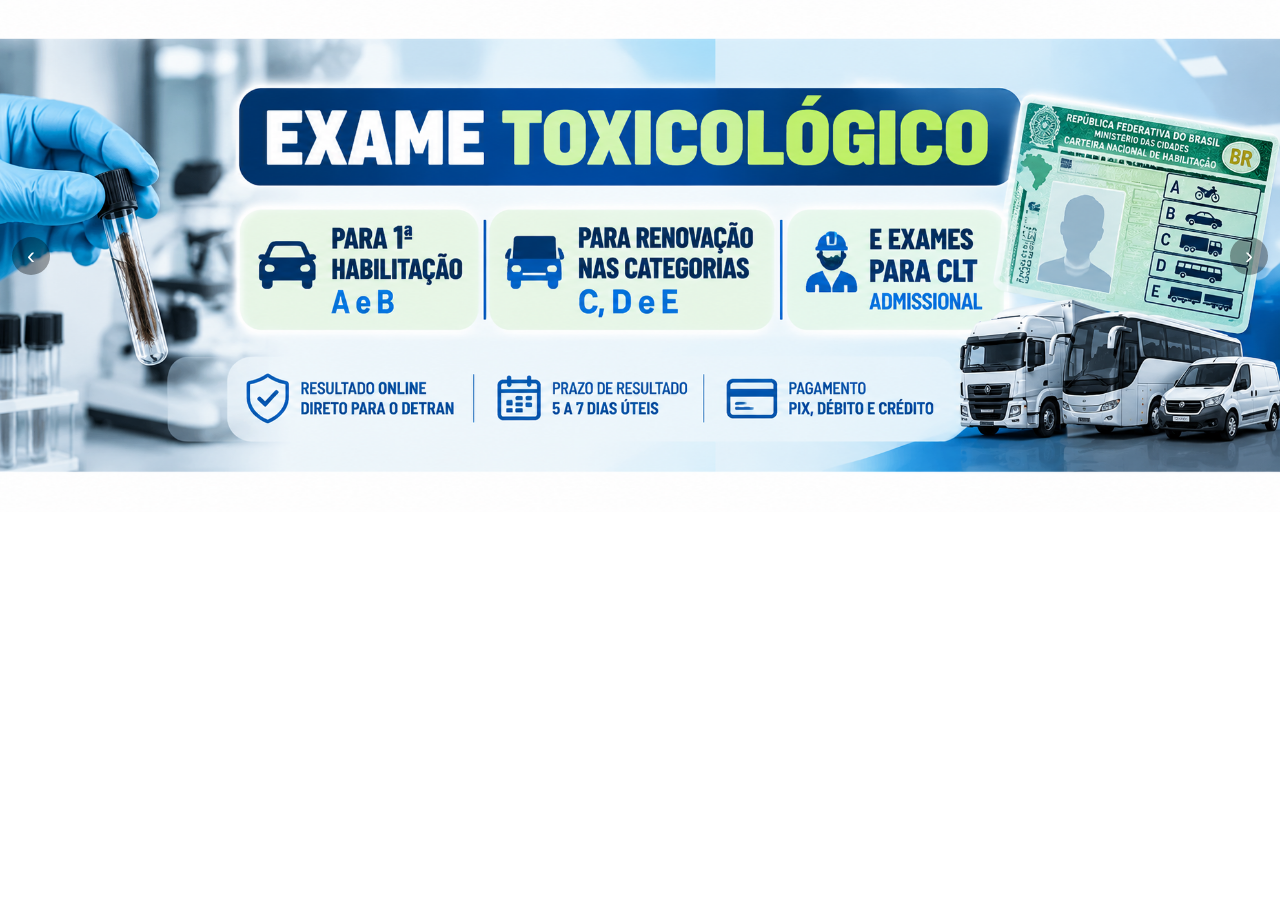
<file: carrosel.html>
<!DOCTYPE html>
<html lang="pt-BR">
<head>
<meta charset="UTF-8">
<meta name="viewport" content="width=device-width, initial-scale=1">
<title>Carrossel TECMED</title>
<style>
  * { box-sizing: border-box; }
  html, body { margin: 0; padding: 0; }

  .carrossel {
    position: relative;
    width: 100%;
    overflow: hidden;
  }

  .slide { display: none; width: 100%; }
  .slide.ativo { display: block; }

  .slide img {
    display: block;
    width: 100%;
    height: auto;
  }

  .seta {
    position: absolute;
    top: 50%;
    transform: translateY(-50%);
    background: rgba(0,0,0,.35);
    color: white;
    border: 0;
    border-radius: 50%;
    width: 38px;
    height: 38px;
    cursor: pointer;
    font-size: 24px;
  }

  .anterior { left: 12px; }
  .proximo { right: 12px; }
</style>
</head>
<body>

<div class="carrossel">
  <div class="slide ativo">
    <img src="toxi.png" alt="Exame Toxicológico TECMED">
  </div>

  <div class="slide">
    <img src="rosa.png" alt="Outubro Rosa TECMED">
  </div>

  <button class="seta anterior" onclick="mudar(-1)" aria-label="Anterior">&#8249;</button>
  <button class="seta proximo" onclick="mudar(1)" aria-label="Próximo">&#8250;</button>
</div>

<script>
  let atual = 0;
  const slides = document.querySelectorAll(".slide");

  function mostrar(n) {
    atual = (n + slides.length) % slides.length;
    slides.forEach((slide, i) => {
      slide.classList.toggle("ativo", i === atual);
    });
  }

  function mudar(direcao) {
    mostrar(atual + direcao);
  }

  setInterval(() => mudar(1), 5000);
</script>

</body>
</html>
</file>
